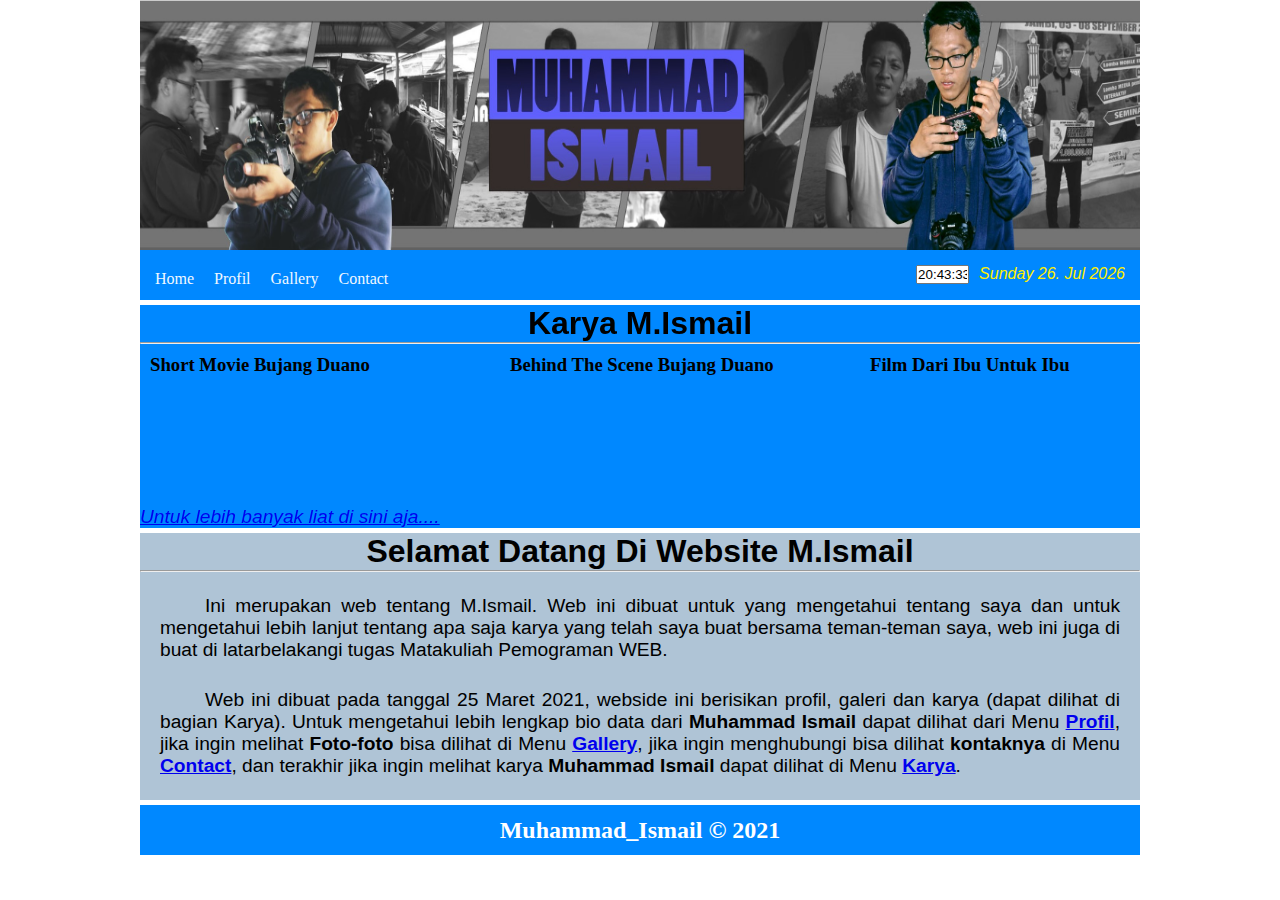
<file: index.html>
<!DOCTYPE html>
<html lang="en">
<head>
    <title>Website M.Ismail</title>
    <link rel="stylesheet" href="css/style2.css" type="text/css">
</head>
<body onload="start()" onunload="stop()">
    <header>
        <img src="img web/yt1.jpg" alt="">
    </header>
    <menu>
        <div class="Menu">
            <li><a href="index.html">Home</a></li>
            <li><a href="dll/Profil mail5.html">Profil</a></li>
            <li><a href="dll/Galeri mail5.html">Gallery</a></li>
            <li><a href="dll/Kontak mail5.html">Contact</a></li>
        </div>
        <div class="tgl">
            <li>
                <script type="text/javascript">
                    var d=new Date()
                    var weekday=new 
                    Array("Sunday","Monday","Tuesday","Wednesday","Thursday","Friday","Saturday")
                    var monthname=new 
                    Array("Jan","Feb","Mar","Apr","May","Jun","Jul","Aug","Sep","Oct","Nov","Dec")
                    document.write(weekday[d.getDay()] + " ")
                    document.write(d.getDate() + ". ")
                    document.write(monthname[d.getMonth()] + " ")
                    document.write(d.getFullYear())
                </script>
            </li>
        </div>
        <div class="jam">
            <script type="text/javascript">
                var timer = null
                function stop()
                {
                    clearTimeout(timer)
                }
                function start()
                {
                    var time = new Date()
                    var hours = time.getHours()
                    var minutes = time.getMinutes()
                    minutes=((minutes < 10) ? "0" : "") + minutes
                    var seconds = time.getSeconds()
                    seconds=((seconds < 10) ? "0" : "") + seconds
                    var clock = hours + ":" + minutes + ":" + seconds
                    document.forms[0].display.value = clock
                    timer = setTimeout("start()",1000)
                }
            </script>
            <form>
                <input type="text" name="display" size="4">
            </form>
        </div>
    </menu>
    <div class="karya">
        <h1>Karya M.Ismail</h1>
        <hr/>
        <div class="karya1">
            <h3>Short Movie Bujang Duano</h3>
            <p><iframe src="https://www.youtube.com/embed/ucYxdbKeYMk" frameborder="0"></iframe></p>
        </div>
        <div class="karya2">
            <h3>Behind The Scene Bujang Duano</h3>
            <p><iframe src="https://www.youtube.com/embed/c-GP3f_EBZQ" frameborder="0"></iframe></p>
        </div>
        <div class="karya3">
            <h3>Film Dari Ibu Untuk Ibu</h3>
            <p><iframe src="https://www.youtube.com/embed/rze5Lx0skN8" frameborder="0"></iframe></p>
        </div>
        <br>
        <p><a href="https://bit.ly/3h5ej1H">Untuk lebih banyak liat di sini aja....</a></p>
    </div>

    <div class="Isi">
        <div class="home">
            <h1>Selamat Datang Di Website M.Ismail</h1>
            <hr/>
            <br>
            <p>Ini merupakan web tentang M.Ismail. Web ini dibuat untuk yang mengetahui tentang saya dan untuk mengetahui lebih lanjut tentang apa saja karya yang telah saya buat bersama 
                teman-teman saya, web ini juga di buat di latarbelakangi tugas Matakuliah Pemograman WEB.
            </p>
            <br>
            <p>Web ini dibuat pada tanggal 25 Maret 2021, webside ini berisikan profil, galeri dan karya (dapat dilihat di bagian Karya). Untuk mengetahui lebih lengkap bio data dari <span>Muhammad Ismail</span> 
               dapat dilihat dari Menu <span><a href="Profil mail5.html">Profil</a></span>, jika ingin melihat <span>Foto-foto</span> bisa dilihat di Menu <span><a href="Galeri mail5.html">Gallery</a></span>, 
               jika ingin menghubungi bisa dilihat <span>kontaknya</span> di Menu <span><a href="Kontak mail5.html">Contact</a></span>, dan terakhir jika ingin melihat karya <span>Muhammad Ismail</span> dapat dilihat di Menu 
               <span><a href="Karya mail5.html">Karya</a></span>.</p>
            <br>
            
        </div>
    </div>
</body>
<footer>
    <h2>Muhammad_Ismail &COPY; 2021</h2>
</footer>
</html>
</file>
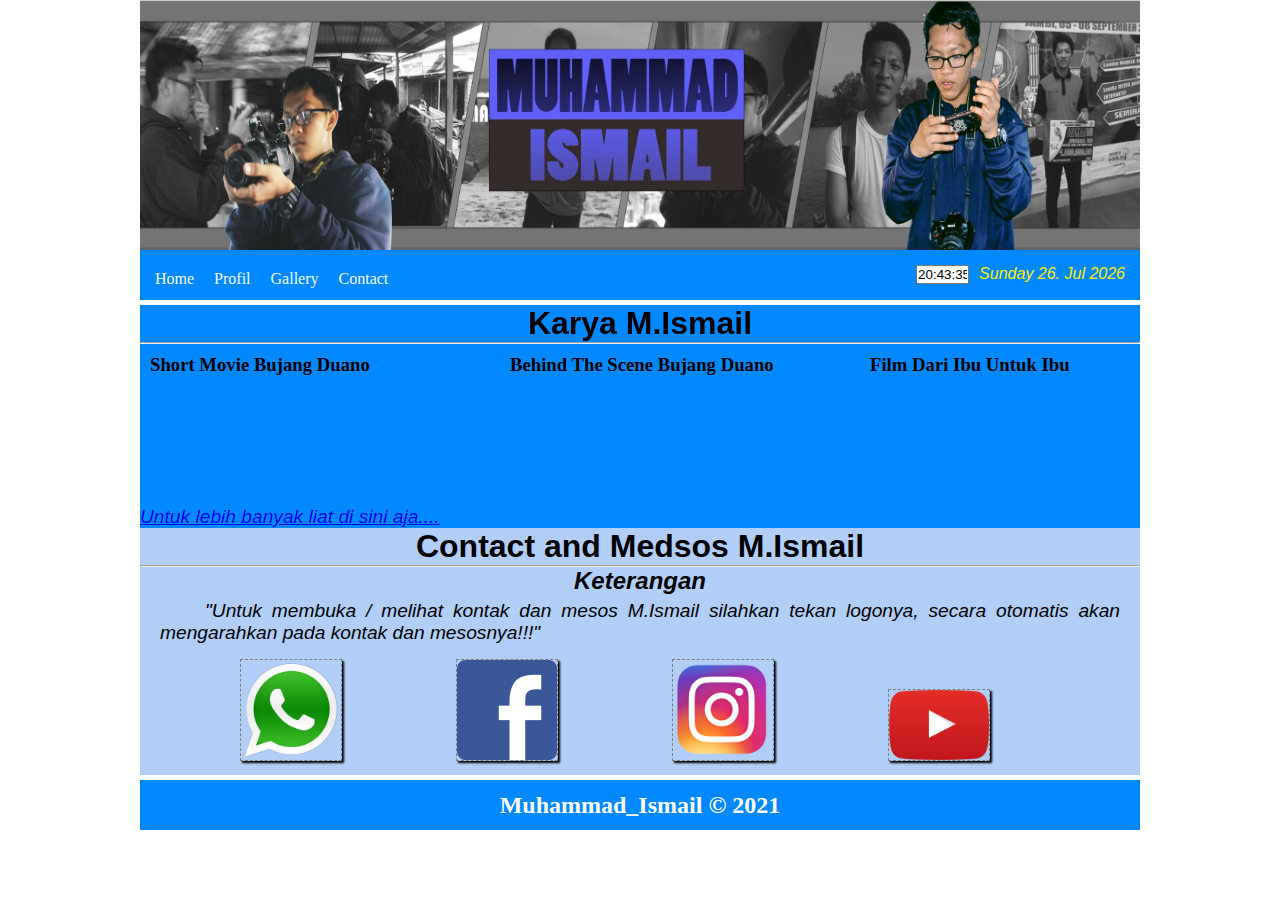
<file: dll/Kontak mail5.html>
<!DOCTYPE html>
<html lang="en">
<head>
    <title>Website M.Ismail</title>
    <link rel="stylesheet" href="../css/style2.css" type="text/css">
</head>
<body onload="start()" onunload="stop()">
    <header>
        <img src="../img web/yt1.jpg" alt="">
    </header>
    <menu>
        <div class="Menu">
            <li><a href="../index.html">Home</a></li>
            <li><a href="Profil mail5.html">Profil</a></li>
            <li><a href="Galeri mail5.html">Gallery</a></li>
            <li><a href="Kontak mail5.html">Contact</a></li>
        </div>
        <div class="tgl">
            <li>
                <script type="text/javascript">
                    var d=new Date()
                    var weekday=new 
                    Array("Sunday","Monday","Tuesday","Wednesday","Thursday","Friday","Saturday")
                    var monthname=new 
                    Array("Jan","Feb","Mar","Apr","May","Jun","Jul","Aug","Sep","Oct","Nov","Dec")
                    document.write(weekday[d.getDay()] + " ")
                    document.write(d.getDate() + ". ")
                    document.write(monthname[d.getMonth()] + " ")
                    document.write(d.getFullYear())
                </script>
            </li>
        </div>
        <div class="jam">
            <script type="text/javascript">
                var timer = null
                function stop()
                {
                    clearTimeout(timer)
                }
                function start()
                {
                    var time = new Date()
                    var hours = time.getHours()
                    var minutes = time.getMinutes()
                    minutes=((minutes < 10) ? "0" : "") + minutes
                    var seconds = time.getSeconds()
                    seconds=((seconds < 10) ? "0" : "") + seconds
                    var clock = hours + ":" + minutes + ":" + seconds
                    document.forms[0].display.value = clock
                    timer = setTimeout("start()",1000)
                }
            </script>
            <form>
                <input type="text" name="display" size="4">
            </form>
        </div>
    </menu>
    <div class="karya">
        <h1>Karya M.Ismail</h1>
        <hr/>
        <div class="karya1">
            <h3>Short Movie Bujang Duano</h3>
            <p><iframe src="https://www.youtube.com/embed/ucYxdbKeYMk" frameborder="0"></iframe></p>
        </div>
        <div class="karya2">
            <h3>Behind The Scene Bujang Duano</h3>
            <p><iframe src="https://www.youtube.com/embed/c-GP3f_EBZQ" frameborder="0"></iframe></p>
        </div>
        <div class="karya3">
            <h3>Film Dari Ibu Untuk Ibu</h3>
            <p><iframe src="https://www.youtube.com/embed/rze5Lx0skN8" frameborder="0"></iframe></p>
        </div>
        <p><a href="https://bit.ly/3h5ej1H">Untuk lebih banyak liat di sini aja....</a></p>
    </div>

    <div class="Isi">
        <div class="kontak">
            <h1>Contact and Medsos M.Ismail</h1>
            <hr/>
            <h2>Keterangan</h2>
            <p>"Untuk membuka / melihat kontak dan mesos M.Ismail silahkan tekan logonya, secara otomatis akan mengarahkan
                pada kontak dan mesosnya!!!"
            </p>
            <a href="https://wa.me/6288706529575"><img src="../img web/logo wa.png" alt=""></a>
            <a href="https://www.facebook.com/profile.php?id=100024488718284"><img src="../img web/facebook-logo-png-38347.png" alt=""></a>
            <a href="https://www.instagram.com/m_ismaileel/"><img src="../img web/logo ig.png" alt=""></a>
            <a href="https://bit.ly/3h5ej1H"><img src="../img web/logo youtube.png" alt=""></a>
        </div>
    </div>
</body>
<footer>
    <h2>Muhammad_Ismail &COPY; 2021</h2>
</footer>
</html>
</file>
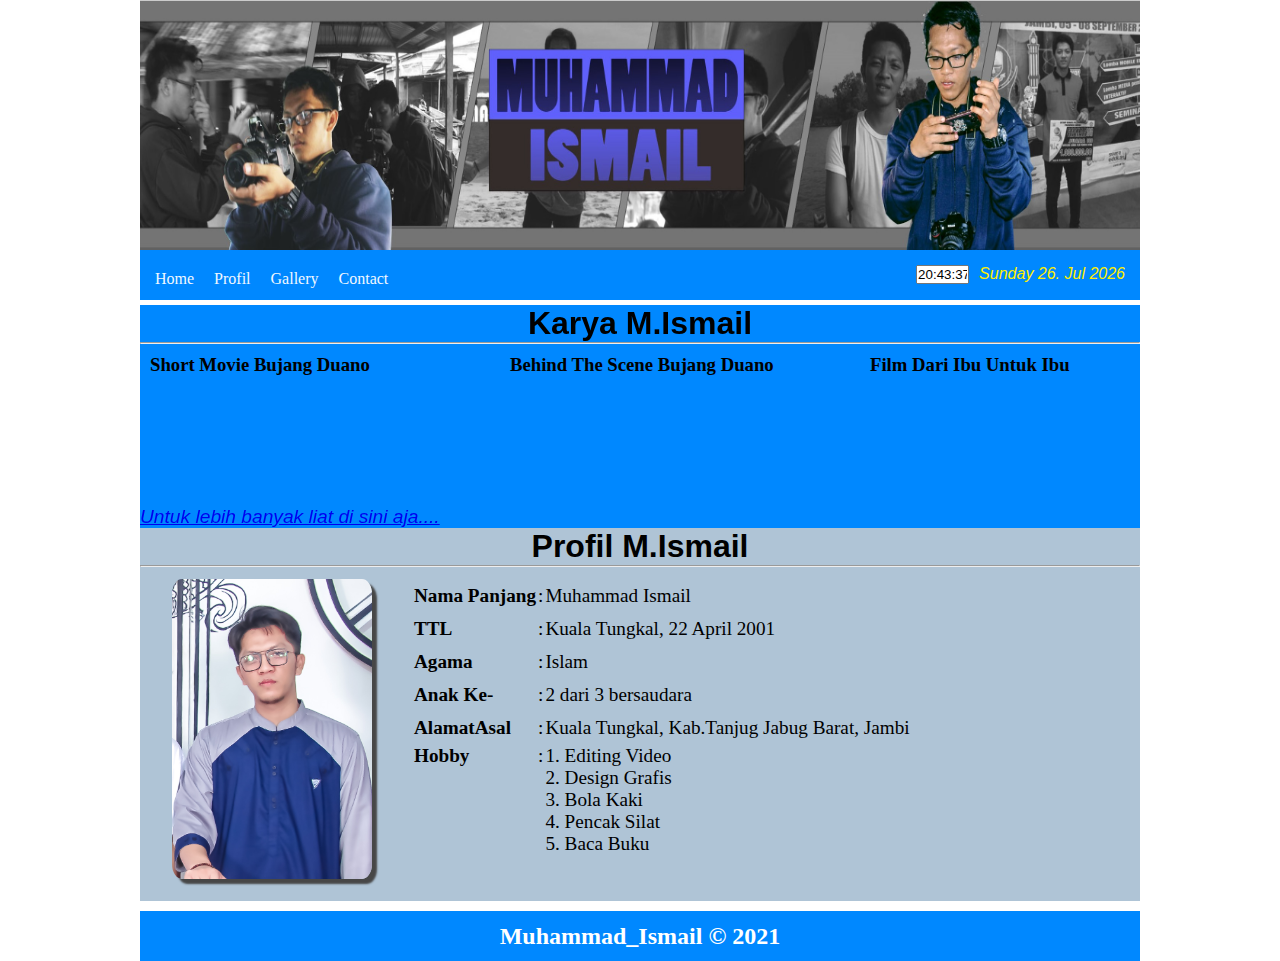
<file: dll/Profil mail5.html>
<!DOCTYPE html>
<html lang="en">
<head>
    <title>Websie M.Ismail</title>
    <link rel="stylesheet" href="../css/style2.css" type="text/css">
</head>
<body onload="start()" onunload="stop()">
    <header>
        <img src="../img web/yt1.jpg" alt="">
    </header>
    <menu>
        <div class="Menu">
            <li><a href="../index.html">Home</a></li>
            <li><a href="Profil mail5.html">Profil</a></li>
            <li><a href="Galeri mail5.html">Gallery</a></li>
            <li><a href="Kontak mail5.html">Contact</a></li>
        </div>
        <div class="tgl">
            <li>
                <script type="text/javascript">
                    var d=new Date()
                    var weekday=new 
                    Array("Sunday","Monday","Tuesday","Wednesday","Thursday","Friday","Saturday")
                    var monthname=new 
                    Array("Jan","Feb","Mar","Apr","May","Jun","Jul","Aug","Sep","Oct","Nov","Dec")
                    document.write(weekday[d.getDay()] + " ")
                    document.write(d.getDate() + ". ")
                    document.write(monthname[d.getMonth()] + " ")
                    document.write(d.getFullYear())
                </script>
            </li>
        </div>
        <div class="jam">
            <script type="text/javascript">
                var timer = null
                function stop()
                {
                    clearTimeout(timer)
                }
                function start()
                {
                    var time = new Date()
                    var hours = time.getHours()
                    var minutes = time.getMinutes()
                    minutes=((minutes < 10) ? "0" : "") + minutes
                    var seconds = time.getSeconds()
                    seconds=((seconds < 10) ? "0" : "") + seconds
                    var clock = hours + ":" + minutes + ":" + seconds
                    document.forms[0].display.value = clock
                    timer = setTimeout("start()",1000)
                }
            </script>
            <form>
                <input type="text" name="display" size="4">
            </form>
        </div>
    </menu>
    <div class="karya">
        <h1>Karya M.Ismail</h1>
        <hr/>
        <div class="karya1">
            <h3>Short Movie Bujang Duano</h3>
            <p><iframe src="https://www.youtube.com/embed/ucYxdbKeYMk" frameborder="0"></iframe></p>
        </div>
        <div class="karya2">
            <h3>Behind The Scene Bujang Duano</h3>
            <p><iframe src="https://www.youtube.com/embed/c-GP3f_EBZQ" frameborder="0"></iframe></p>
        </div>
        <div class="karya3">
            <h3>Film Dari Ibu Untuk Ibu</h3>
            <p><iframe src="https://www.youtube.com/embed/rze5Lx0skN8" frameborder="0"></iframe></p>
        </div>
        <p><a href="https://bit.ly/3h5ej1H">Untuk lebih banyak liat di sini aja....</a></p>
    </div>

    <div class="Isi">
        <div class="profil">
            <h1>Profil M.Ismail</h1>
            <hr/>
            <table>
                <tr>
                    <td rowspan="10" width="200px"><img src="../img web/IMG_0243 (2).jpg"></td>
                </tr>
                <tr>
                    <td><b>Nama Panjang</b></td>
                    <td>:</td>
                    <td>Muhammad Ismail</td>
                </tr>
                <tr>
                    <td><b>TTL</b></td>
                    <td>:</td>
                    <td>Kuala Tungkal, 22 April 2001</td>
                </tr>
                <tr>
                    <td><b>Agama</b></td>
                    <td>:</td>
                    <td>Islam</td>
                </tr>
                <tr>
                    <td><b>Anak Ke-</b></td>
                    <td>:</td>
                    <td>2 dari 3 bersaudara</td>
                </tr>
                <tr>
                    <td><b>AlamatAsal</b></td>
                    <td>:</td>
                    <td>Kuala Tungkal, Kab.Tanjug Jabug Barat, Jambi</td>
                </tr>
                <tr>
                    <td align="left" valign="top"><b>Hobby</b></td>
                    <td align="letf" valign="top">:</td>
                    <td valign="top">
                        1. Editing Video <br/>
                        2. Design Grafis <br/>
                        3. Bola Kaki <br>
                        4. Pencak Silat <br>
                        5. Baca Buku <br>
                    </td>
                    
                </tr>
            </table>
            
        </div>
    </div>
</body>
<footer>
    <h2>Muhammad_Ismail &COPY; 2021</h2>
</footer>
</html>
</file>
<file: css/style2.css>
* {
    margin: 0px;
    padding: 0px;
}

header {
    width: 1000px;
    height: 250px;
}

header img {
    width: 1000px;
    height: 250px;
}

menu {
    width: 980px;
    height: 30px;
    overflow: hidden;
    background-color: rgb(0, 136, 255);
    padding: 10px;
}

menu .Menu {
    width: 700px;
    float: left;
    margin: 5px 5px 5px 5px;
}

menu .Menu li {
    list-style: none;
    float: left;
    color: aliceblue;
    margin-top: 5px;
    margin-right: 20px;
}

menu .Menu li a {
    color: aliceblue;
    text-decoration: none;
}

menu .Menu li a:hover {
    color: rgb(247, 121, 3);
}

menu .tgl {
    width: 100;
    float: right;
    margin: 5px 5px 5px 5px;
}

menu .tgl li{
    list-style: none;
    overflow: hidden;
    float: left;
    color: rgb(255, 238, 0);
    font-family: 'Gill Sans', 'Gill Sans MT', Calibri, 'Trebuchet MS', sans-serif;
    font-style: italic;
}

menu .jam {
    width: 180;
    float: right;
    margin: 5px 5px 5px 5px;
}

.karya h1 {
    text-align: center;
    font-family:'Gill Sans', 'Gill Sans MT', Calibri, 'Trebuchet MS', sans-serif ;
}

.karya {
    width: 100%;
    overflow: hidden;
    background-color: rgb(0, 136, 255);
    margin-top: 5px;
}

.karya .karya1 {
    width: 350px;
    float: left;
    margin: 10px 5px 10px 10px;
}

.karya1 iframe {
    width: 260px;
    height: 115px;
}

.karya .karya2 {
    width: 350px;
    float: left;
    margin: 10px 5px 10px 5px;
}

.karya2 iframe {
    width: 260px;
    height: 115px;
}

.karya .karya3 {
    width: 265px;
    float: right;
    margin: 10px 5px 10px 5px;
}

.karya3 iframe {
    width: 260px;
    height: 115px;
}

.karya p {
    font-family:-apple-system, BlinkMacSystemFont, 'Segoe UI', Roboto, Oxygen, Ubuntu, Cantarell, 'Open Sans', 'Helvetica Neue', sans-serif;
    font-size: larger;
    color: aliceblue;
    font-style: italic;
}

.karya a:hover {
    color: orange;
}

body {
    width: 1000px;
    height: 500px;
    margin: auto;
}

span {
    font-weight: bold;
    color: black;
}

.home {
    width: 100%;
    overflow: hidden;
    background-color: rgb(175, 196, 214);
    margin-top: 5px;
}

.home p {
    font-size: larger;
    text-align: justify;
    text-indent: 45px;
    font-family:-apple-system, BlinkMacSystemFont, 'Segoe UI', Roboto, Oxygen, Ubuntu, Cantarell, 'Open Sans', 'Helvetica Neue', sans-serif;
    margin: 5px 20px 5px 20px;
}

.home h1 {
    text-align: center;
    font-family: 'Gill Sans', 'Gill Sans MT', Calibri, 'Trebuchet MS', sans-serif;
}

footer {
    padding-top: 5px;
    width: 100%;
    height: 50px;
}
footer h2 {
    line-height: 50px;
    color:rgb(255, 255, 255);
    text-align: center;
    
    background-color: rgb(0, 136, 255);
}

.profil{
    background-color: rgb(175, 196, 214);
}

.profil table {
    margin: 10px 10px 5px 10px;
}

.profil tr td img{
    width: 200px;  
    margin-left: 20px;
    margin-bottom: 20px;
    margin-right: 40px;
    box-shadow: 5px 5px 2px rgb(71, 71, 71); 
    display: block;
    border-radius: 5%;
    border-color: aliceblue;
    border: 2px;
    align-content: center;

}

.profil tr td {
    font-size: larger;
}

.profil h1 {
    text-align: center;
    font-family: 'Gill Sans', 'Gill Sans MT', Calibri, 'Trebuchet MS', sans-serif;
}

.galeri img {
    width: 250px;
    height: 200;
    margin: 10px 10px 10px 50px;
    box-shadow:2px 2px 2px rgba(0, 0, 0, 8);
    border: 1px dashed gray;
}

.galeri {
    background-color: rgb(177, 206, 248);
}

.galeri h1 {
    font-family: 'Gill Sans', 'Gill Sans MT', Calibri, 'Trebuchet MS', sans-serif;
    text-align: center;
}

.kontak {
    background-color: rgb(177, 206, 248);
}

.kontak a img {
    width: 100px;
    height: 100;
    margin: 10px 10px 10px 100px;
    box-shadow:2px 2px 2px rgba(0, 0, 0, 8);
    border: 1px dashed gray;
}

.kontak h1 {
    text-align: center;
    font-family: 'Gill Sans', 'Gill Sans MT', Calibri, 'Trebuchet MS', sans-serif;
}

.kontak h2 {
    text-align: center;
    font-style: italic;
    font-family: 'Gill Sans', 'Gill Sans MT', Calibri, 'Trebuchet MS', sans-serif;
}

.kontak p {
    font-size: larger;
    font-style: italic;
    text-align: justify;
    text-indent: 45px;
    font-family:-apple-system, BlinkMacSystemFont, 'Segoe UI', Roboto, Oxygen, Ubuntu, Cantarell, 'Open Sans', 'Helvetica Neue', sans-serif;
    margin: 5px 20px 5px 20px;
}
</file>
